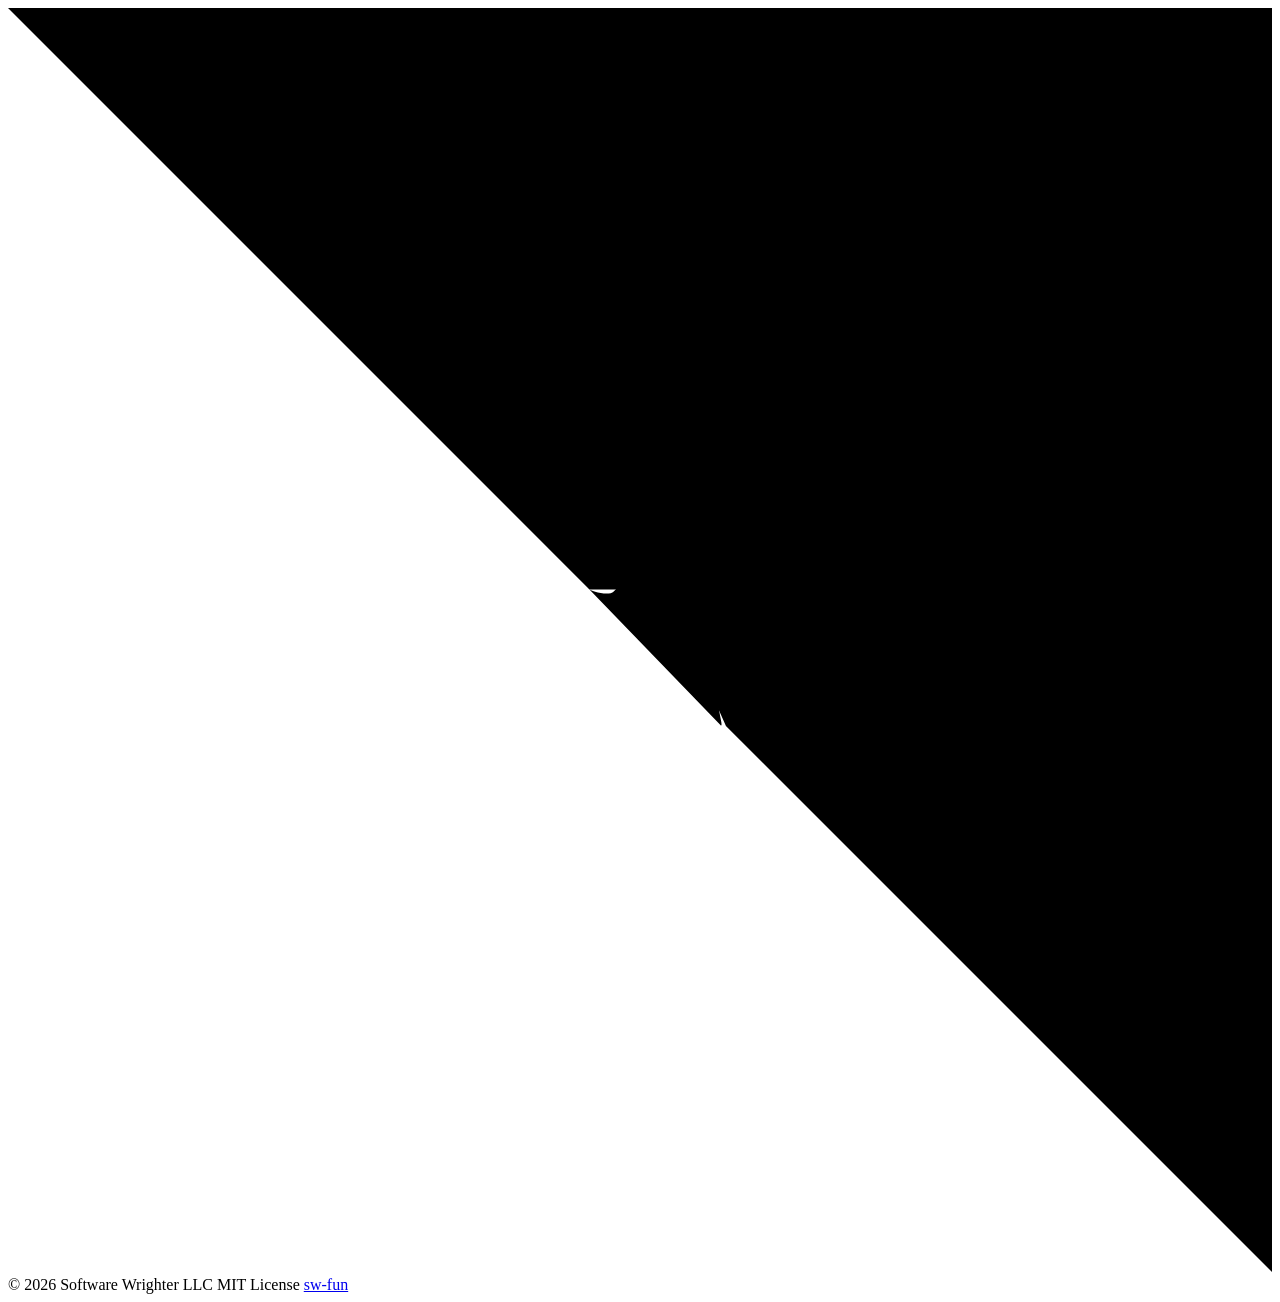
<file: components/ui/crates/suduko-ui/index.html>
<!DOCTYPE html>
<html lang="en">
  <head>
    <meta charset="utf-8" />
    <meta name="viewport" content="width=device-width, initial-scale=1, maximum-scale=1, user-scalable=no, viewport-fit=cover" />
    <meta name="theme-color" content="#1663d9" />
    <meta name="apple-mobile-web-app-capable" content="yes" />
    <meta name="apple-mobile-web-app-status-bar-style" content="default" />
    <meta name="apple-mobile-web-app-title" content="Learn Sudoku" />
    <meta name="description" content="Learn and practice Sudoku with guided strategy walkthroughs" />
    <link rel="icon" href="favicon.ico" />
    <link rel="manifest" href="manifest.json" />
    <link rel="apple-touch-icon" href="icon-192.png" />
    <title>Learn/Practice Sudoku</title>
    <link data-trunk rel="copy-file" href="favicon.ico" />
    <link data-trunk rel="copy-file" href="color-numbers-bg.jpg" />
    <link data-trunk rel="copy-file" href="manifest.json" />
    <link data-trunk rel="copy-file" href="sw.js" />
    <link data-trunk rel="copy-file" href="icon-192.png" />
    <link data-trunk rel="copy-file" href="icon-512.png" />
    <link data-trunk rel="copy-file" href="icon-512-maskable.png" />
    <link data-trunk rel="sass" href="src/main.scss" />
    <link data-trunk rel="rust" data-bin="suduko-ui" />
  </head>
  <body>
    <div id="app"></div>
    <a
      href="https://github.com/sw-fun/sudoku"
      class="github-corner"
      aria-label="View source on GitHub"
      target="_blank"
      rel="noopener">
      <svg viewBox="0 0 250 250" aria-hidden="true">
        <path d="M0,0 L115,115 L130,115 L142,142 L250,250 L250,0 Z"></path>
        <path
          class="octo-arm"
          d="M128.3,109.0 C113.8,99.7 119.0,89.6 119.0,89.6 C122.0,82.7 120.5,78.6 120.5,78.6 C119.2,72.0 123.4,76.3 123.4,76.3 C127.3,80.2 125.5,87.0 125.5,87.0 C122.9,97.6 130.6,101.9 134.4,103.2"></path>
        <path
          class="octo-body"
          d="M115.0,115.0 C114.9,115.1 118.7,116.5 119.8,115.4 L133.7,101.6 C136.9,99.2 139.9,98.4 142.2,98.6 C133.8,88.0 127.5,74.4 143.8,58.0 C148.5,53.4 154.0,51.2 159.7,51.0 C160.3,49.4 163.2,43.6 171.4,40.1 C171.4,40.1 176.1,42.5 178.8,56.2 C183.1,58.6 187.2,61.8 190.9,65.4 C194.5,69.0 197.7,73.2 200.1,77.6 C213.8,80.2 216.3,84.9 216.3,84.9 C212.7,93.1 206.9,96.0 205.4,96.6 C205.1,102.4 203.0,107.8 198.3,112.5 C181.9,128.9 168.3,122.5 157.7,114.1 C157.9,116.9 156.7,120.9 152.7,124.9 L141.0,136.5 C139.8,137.7 141.6,141.9 141.0,141.9 Z"></path>
      </svg>
    </a>
    <footer>
      <span>&copy; 2026 Software Wrighter LLC</span>
      <span>MIT License</span>
      <span><a href="https://github.com/orgs/sw-fun/repositories" target="_blank" rel="noopener">sw-fun</a></span>
      <span id="build-info"></span>
    </footer>
    <script>
      if ('serviceWorker' in navigator) {
        navigator.serviceWorker.register('sw.js').catch(err => {
          console.log('Service Worker registration failed:', err);
        });
      }
    </script>
  </body>
</html>
</file>
